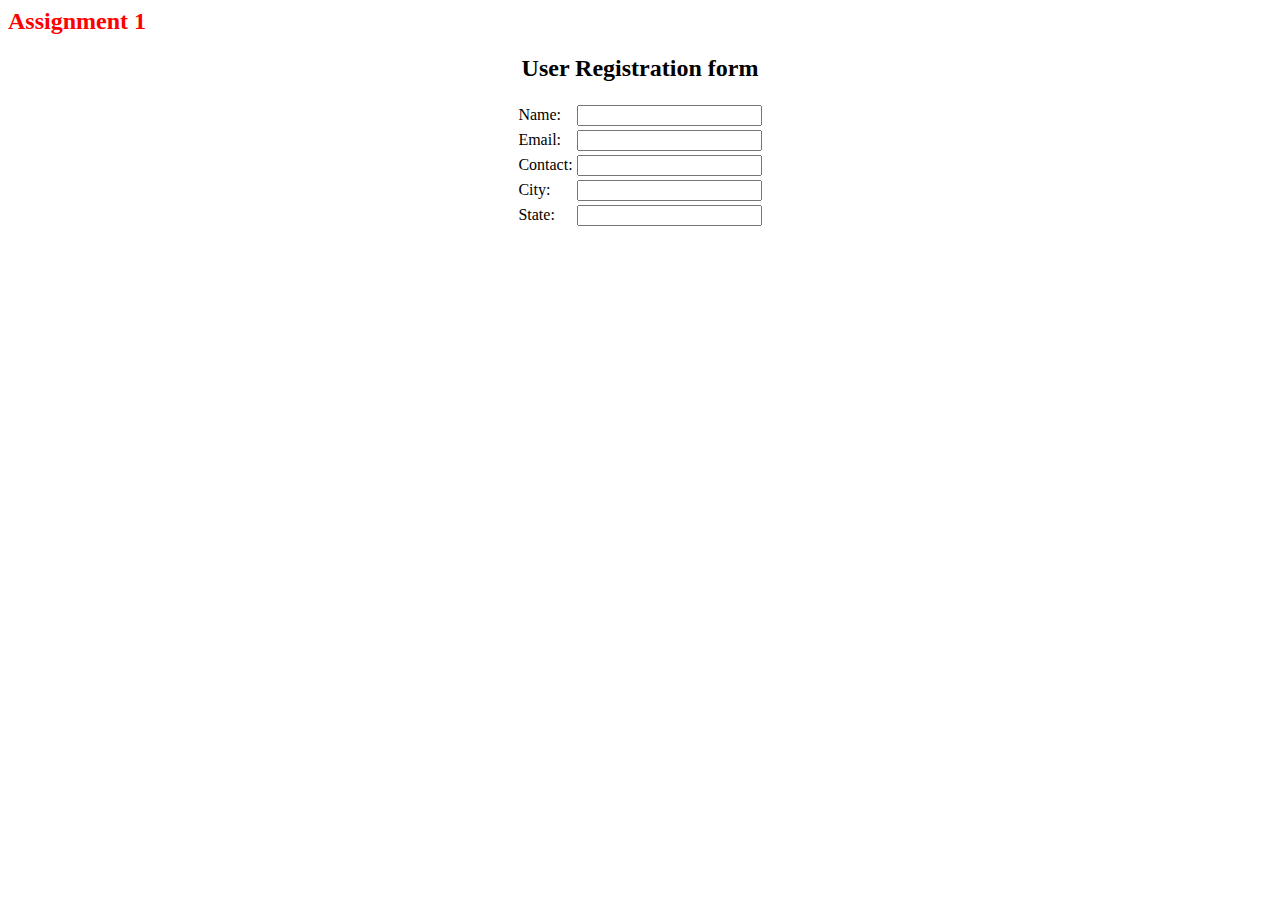
<file: Assessments/Divyapradha N/Assignment - 1/index.html>
<html>
<head>
<title>registration form</title>
</head>
<h2 ALIGN="LEFT" style="color:Red"> Assignment 1</h2>
<h2 ALIGN="CENTER">User Registration form</h2>

<form action="Welcome.html" method="post">
<table border="0" align="center">
<body>
<tbody>

<tr>
<td><label for="name">Name: </label></td>
<td><input id="name" maxlength="50" name="name" type="text" /></td>
</tr>

<tr>
<td><label for="email">Email:</label></td>
<td><input id="email" maxlength="50" name="email" type="text" /></td>
</tr>

<tr>
<td><label for="mobile">Contact: </label></td>
<td><input id="mobile" maxlength="50" name="mobile" type="number" /></td>
</tr>

<tr>
<td><label for="city">City:</label></td>
<td><input id="city" maxlength="50" name="city" type="text" /></td>
</tr>

<tr>
<td><label for="state">State:</label></td>
<td><input id="state" maxlength="50" name="state"
type="text" /></td>
</tr>

<tr>
</tbody>
</body>
</html>
</file>
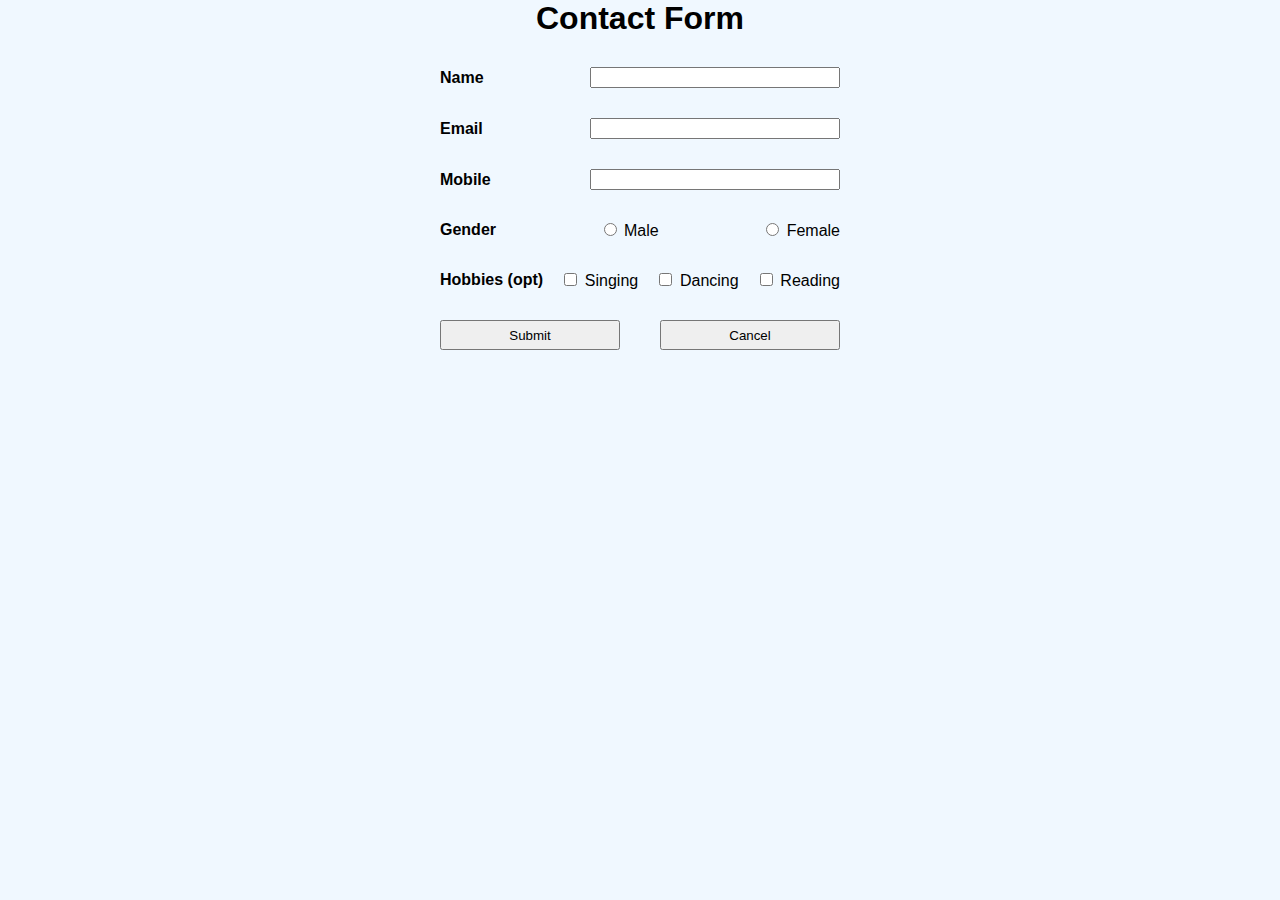
<file: Assessments/Divyapradha N/Assignment - 2/index.html>
<html>
 <head>
 <title>Form Validation</title>
<link rel="stylesheet" href="styles.css">
 </head>
 <body>
 <center>
 <h1>Contact Form</h1>
 <form name="contact_form">
 <span class="form-group">
 <label for="user_name">Name</label>
 <input type="text" name="user_name" />
 </span>
 <span class="form-group">
 <label for="user_email">Email</label>
<input type="email" name="user_email" />
 </span>
 <span class="form-group">
 <label for="user_mobile">Mobile</label>
<input type="number" name="user_mobile" />
 </span>
 <span class="form-group">
 <label for="user_gender">Gender</label>
<span> <input type="radio" name="user_gender" value="Male" /> Male </span>
<span> <input type="radio" name="user_gender" value="Female" /> Female </span>
 </span>
 <span class="form-group">
 <label for="user_hobbies">Hobbies (opt)</label>
<span> <input type="checkbox" name="user_hobbies" value="Singing" /> Singing </span>
<span> <input type="checkbox" name="user_hobbies" value="Dancing" /> Dancing </span>
<span> <input type="checkbox" name="user_hobbies" value="Reading" /> Reading </span>
 </span>
 <span class="form-group">
 <button type="button" onclick="validate()">Submit</button>
<button type="reset">Cancel</button>
 </span>
 </form>
 </center>
 <script type="text/javascript">
 const nameElement = document.contact_form.user_name;
 const emailElement = document.contact_form.user_email;
 const mobileElement = document.contact_form.user_mobile;
 const genderElement = document.contact_form.user_gender;
 const hobbiesElement = document.contact_form.user_hobbies;
 var message = '';
 function validateName(name) {
 var regex = /^([a-zA-Z]\s?)+$/;
 if (name === '' || !regex.test(name)) {
 nameElement.focus();
message = 'Name';
return false;
 }
 return true;
 }
 function validateEmail(email) {
 var regex = /^(\S+)\@(\S+)\.(\S{2,6})$/;
 if (email === '' || !regex.test(email)) {
 emailElement.focus();
message = 'Email';
return false;
 }
 return true;
 }
 function validateMobileNumber(mobile) {
 var regex = /^(\+\d{2}\s)?\d{10}$/;
 if (mobile === '' || !regex.test(mobile)) {
 mobileElement.focus();
 message = 'Mobile Number';
 return false;
 }
 return true;
 }
 function validateGender(gender) {
 if (gender === '') {
 message = 'Gender';
return false;
 }
 return true;
 }
 function validate() {
 var name = nameElement.value;
 var email = emailElement.value;
 var mobile = mobileElement.value;
 var gender = genderElement.value;
 var hobbies = [...hobbiesElement].filter((hobby) => hobby.checked).map((hobby) => hobby.value);
 if (validateName(name) && validateEmail(email) && validateMobileNumber(mobile) &&
validateGender(gender)) {
 alert(`
 Name: ${name}
 Email: ${email}
 Mobile Number: ${mobile}
 Gender: ${gender}
 Hobbies: ${hobbies.length ? hobbies : 'None'}
 `);
 } else {
 alert(`Enter Correct ${message}`);
 }
 }
 </script>
 </body>
</html>
</file>
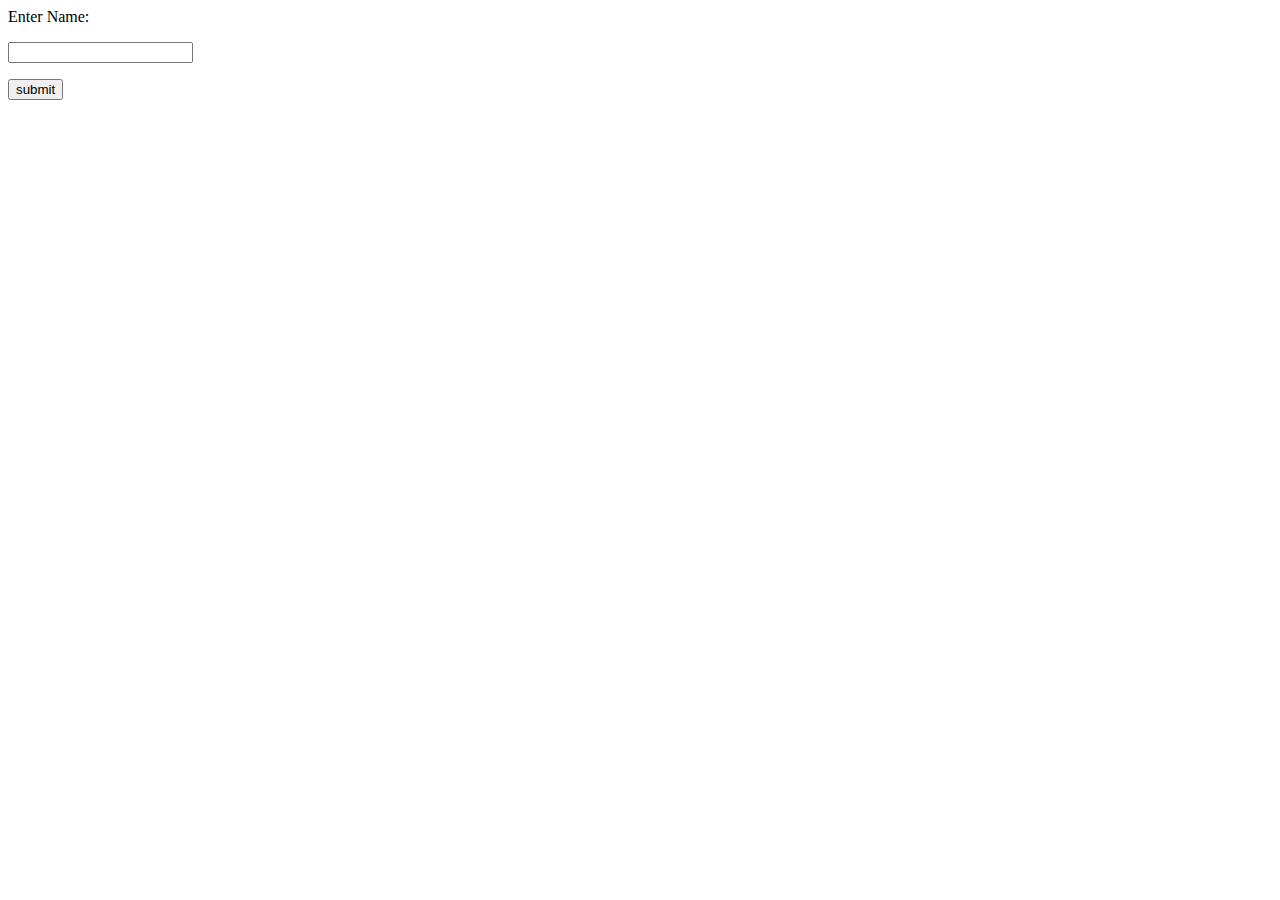
<file: Assessments/Divyapradha N/Assignment - 2/flaskassignment.html>
<html>
   <body>
      <form action = "http://localhost:5000/login" method = "post">
         <p>Enter Name:</p>
         <p><input type = "text" name = "nm" /></p>
         <p><input type = "submit" value = "submit" /></p>
      </form>   
   </body>
</html>
</file>
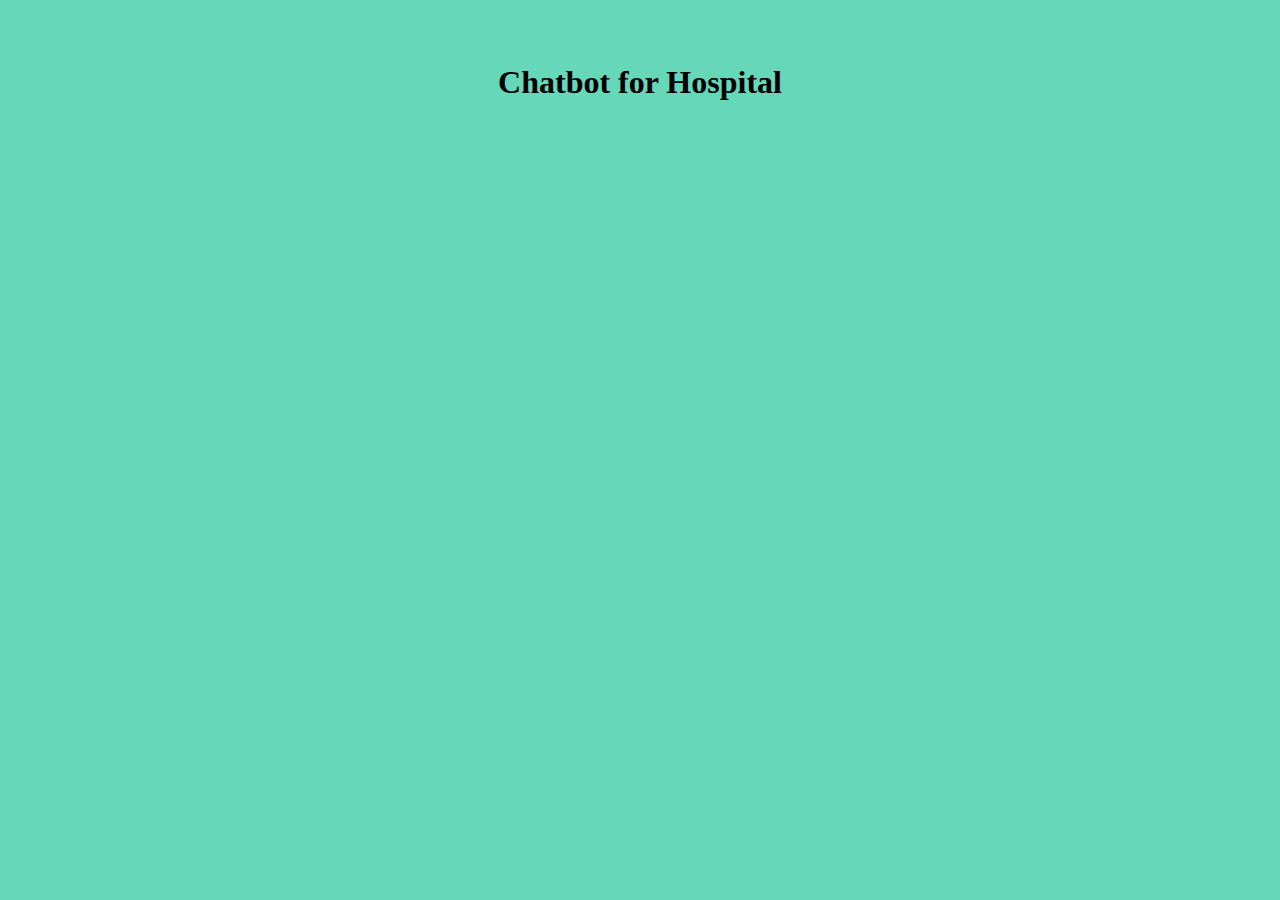
<file: Assessments/Divyapradha N/Assignment - 4/assistant.html>
<!DOCTYPE html>
<html lang="en">
<head>
    <meta charset="UTF-8">
    <meta name="viewport" content="width=device-width, initial-scale=1">
    <title>Assignment 3 Chatbot</title>
    <link rel="stylesheet" href="https://stackpath.bootstrapcdn.com/bootstrap/4.5.0/css/bootstrap.min.css" integrity="sha384-9aIt2nRpC12Uk9gS9baDl411NQApFmC26EwAOH8WgZl5MYYxFfc+NcPb1dKGj7Sk" crossorigin="anonymous">
    <style>
        body{
            background-color: #66d7b9;
            color: black;
            margin: 5%;
        }
    </style>
</head>
<body>
    <h1 style="text-align: center">Chatbot for Hospital</h1>
    <script>
        window.watsonAssistantChatOptions = {
          integrationID: "d927eecb-0383-4ca0-acdc-e6d829b857f4", // The ID of this integration.
          region: "jp-tok", // The region your integration is hosted in.
          serviceInstanceID: "8b7088cb-91c0-4a4e-a4e0-f1de720e232a", // The ID of your service instance.
          onLoad: function(instance) { instance.render(); }
        };
        setTimeout(function(){
          const t=document.createElement('script');
          t.src="https://web-chat.global.assistant.watson.appdomain.cloud/versions/" + (window.watsonAssistantChatOptions.clientVersion || 'latest') + "/WatsonAssistantChatEntry.js";
          document.head.appendChild(t);
        });
      </script>
</body>
</html>
</file>
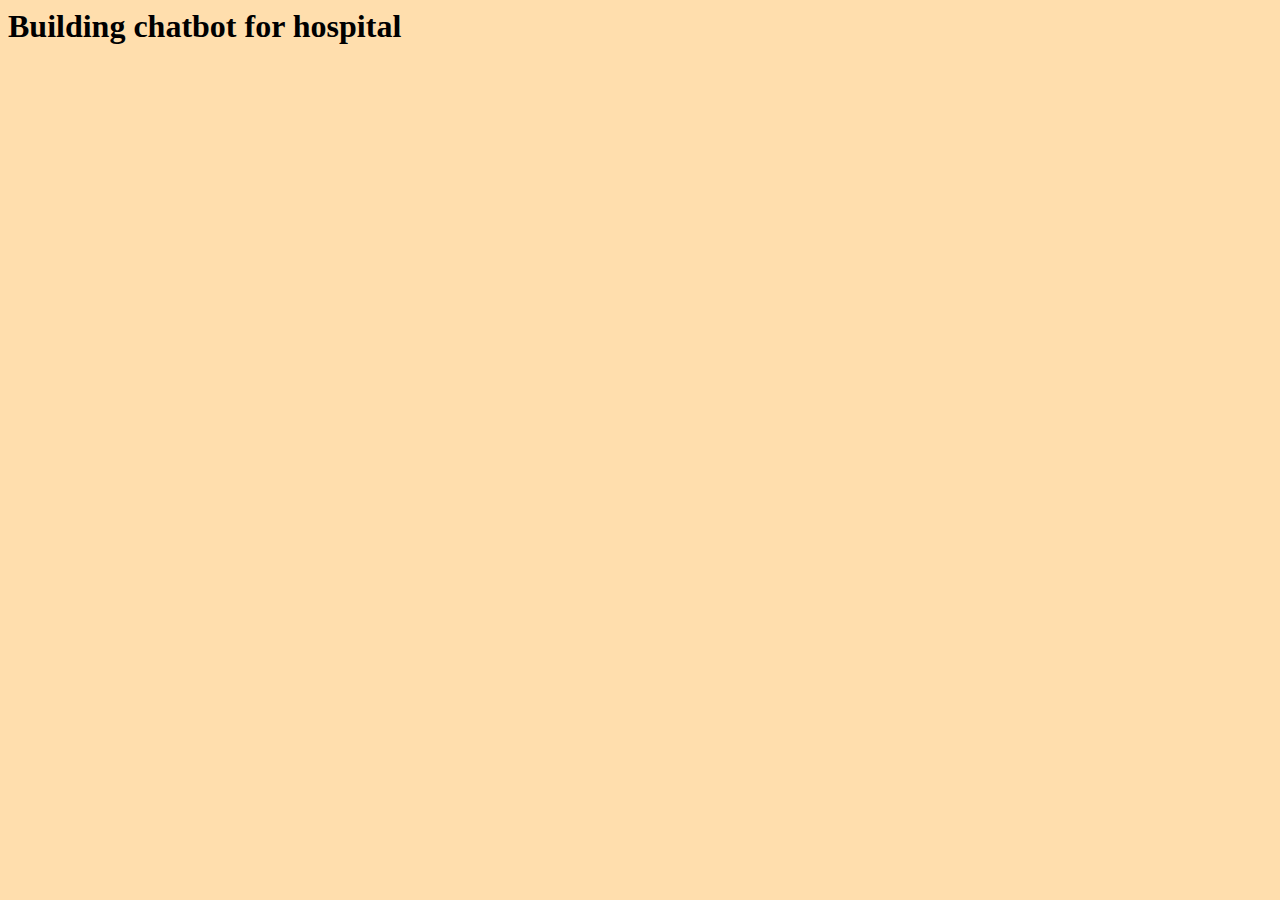
<file: Assessments/Divyapradha N/Assignment - 4/home.html>
<html lang="en">
<head>
    <meta charset="UTF-8">
    <meta http-equiv="X-UA-Compatible" content="IE=edge">
    <meta name="viewport" content="width=device-width, initial-scale=1.0">
    <title>Hospital</title>
    <style>
        body
        {
            background-color: navajowhite;
        }
    </style>
</head>
<body>
    <h1>Building chatbot for hospital</h1>
</body>
</html>
</file>
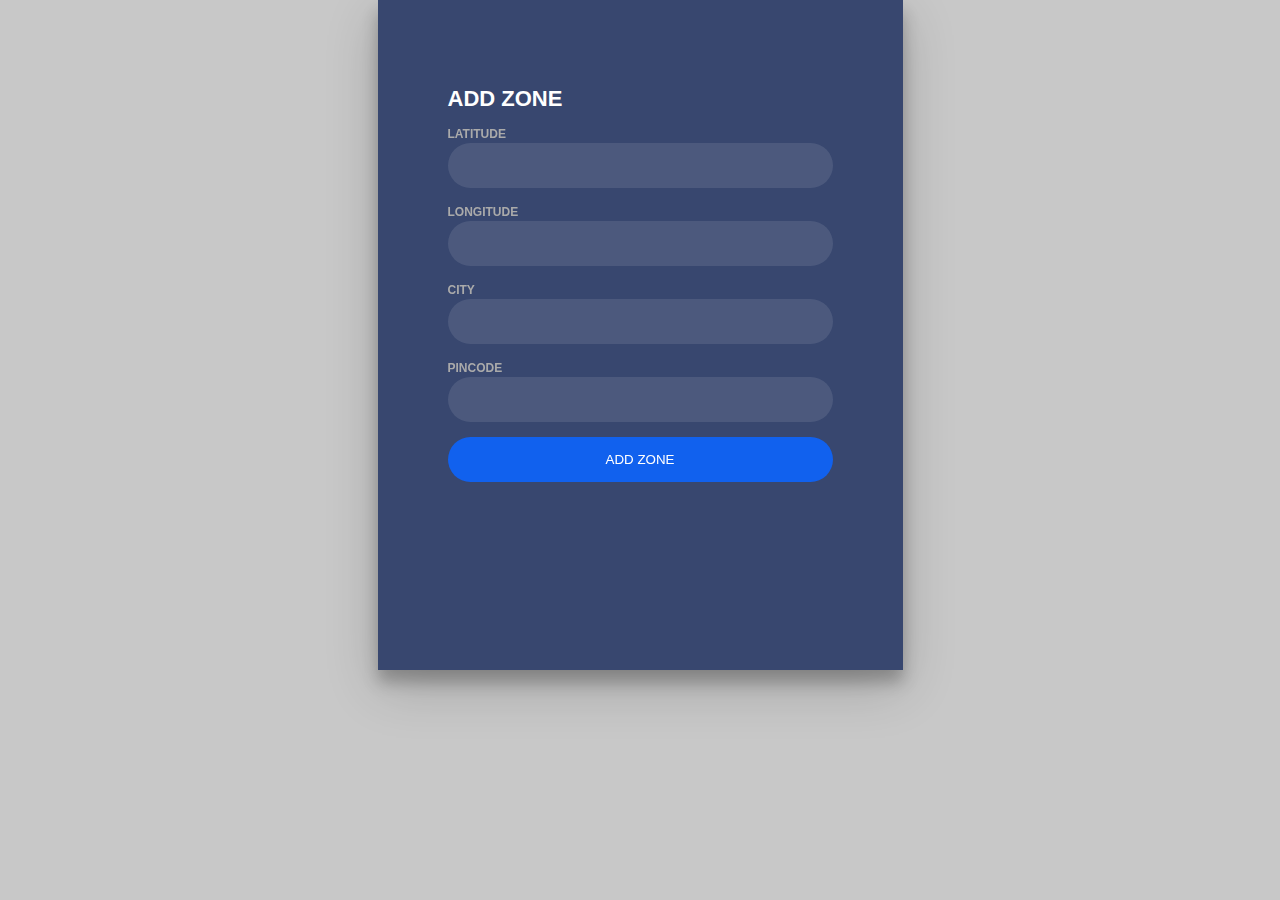
<file: Project/Project Development Phase/Sprint 3/addzone.html>
<!DOCTYPE html>
<html lang="en">
<head>
    
</head>
<body>
    <style>
    body{
	margin:0;
	color:#6a6f8c;
	background:#c8c8c8;
	font:600 16px/18px 'Open Sans',sans-serif;
}
*,:after,:before{box-sizing:border-box}
.clearfix:after,.clearfix:before{content:'';display:table}
.clearfix:after{clear:both;display:block}
a{color:inherit;text-decoration:none}

.login-wrap{
	width:100%;
	margin:auto;
	max-width:525px;
	min-height:670px;
	position:relative;
	background:url(https://cdn.shrm.org/image/upload/c_crop%2ch_617%2cw_1099%2cx_0%2cy_0/c_fit%2cf_auto%2cq_auto%2cw_767/v1/Legal%20and%20Compliance/coronavirus4m_utz5jt?databtoa=eyIxNng5Ijp7IngiOjAsInkiOjAsIngyIjoxMDk5LCJ5MiI6NjE3LCJ3IjoxMDk5LCJoIjo2MTd9fQ%3d%3d) no-repeat center;
	box-shadow:0 12px 15px 0 rgba(0,0,0,.24),0 17px 50px 0 rgba(0,0,0,.19);
}
.login-html{
	width:100%;
	height:100%;
	position:absolute;
	padding:90px 70px 50px 70px;
	background:rgba(40,57,101,.9);
}
.login-html .sign-in-htm,
.login-html .sign-up-htm{
	top:0;
	left:0;
	right:0;
	bottom:0;
	position:absolute;
	transform:rotateY(180deg);
	backface-visibility:hidden;
	transition:all .4s linear;
}
.login-html .sign-in,
.login-html .sign-up,
.login-form .group .check{
	display:none;
}
.login-html .tab,
.login-form .group .label,
.login-form .group .button{
	text-transform:uppercase;
}
.login-html .tab{
	font-size:22px;
	margin-right:15px;
	padding-bottom:5px;
	margin:0 15px 10px 0;
	display:inline-block;
	border-bottom:2px solid transparent;
}
.login-html .sign-in:checked + .tab,
.login-html .sign-up:checked + .tab{
	color:#fff;
	border-color:#1161ee;
}
.login-form{
	min-height:345px;
	position:relative;
	perspective:1000px;
	transform-style:preserve-3d;
}
.login-form .group{
	margin-bottom:15px;
}
.login-form .group .label,
.login-form .group .input,
.login-form .group .button{
	width:100%;
	color:#fff;
	display:block;
}
.login-form .group .input,
.login-form .group .button{
	border:none;
	padding:15px 20px;
	border-radius:25px;
	background:rgba(255,255,255,.1);
}
.login-form .group input[data-type="password"]{
	text-security:circle;
	-webkit-text-security:circle;
}
.login-form .group .label{
	color:#aaa;
	font-size:12px;
}
.login-form .group .button{
	background:#1161ee;
}
.login-form .group label .icon{
	width:15px;
	height:15px;
	border-radius:2px;
	position:relative;
	display:inline-block;
	background:rgba(255,255,255,.1);
}
.login-form .group label .icon:before,
.login-form .group label .icon:after{
	content:'';
	width:10px;
	height:2px;
	background:#fff;
	position:absolute;
	transition:all .2s ease-in-out 0s;
}
.login-form .group label .icon:before{
	left:3px;
	width:5px;
	bottom:6px;
	transform:scale(0) rotate(0);
}
.login-form .group label .icon:after{
	top:6px;
	right:0;
	transform:scale(0) rotate(0);
}
.login-form .group .check:checked + label{
	color:#fff;
}
.login-form .group .check:checked + label .icon{
	background:#1161ee;
}
.login-form .group .check:checked + label .icon:before{
	transform:scale(1) rotate(45deg);
}
.login-form .group .check:checked + label .icon:after{
	transform:scale(1) rotate(-45deg);
}
.login-html .sign-in:checked + .tab + .sign-up + .tab + .login-form .sign-in-htm{
	transform:rotate(0);
}
.login-html .sign-up:checked + .tab + .login-form .sign-up-htm{
	transform:rotate(0);
}

.hr{
	height:2px;
	margin:60px 0 50px 0;
	background:rgba(255,255,255,.2);
}
.foot-lnk{
	text-align:center;
}
    </style>
    
        
    <div class="login-wrap">
        <div class="login-html">
            <label for="tab-2" class="tab" style="color:white">ADD ZONE</label>
            <div class="login-form">
                
                    <form action="/addzone" method="post">
                        
				        <div class="group">
					        <label for="latitude" class="label">Latitude</label>
					        <input type="number" step="0.01" name="latitude" class="input"  id="latitude" required>
				        </div>
				        <div class="group">
					        <label for="longitude" class="label">Longitude</label>
					        <input type="number" step="0.01" name="longitude"  class="input" id="longitude"required>
				        </div>
				        <div class="group">
					        <label for="city" class="label">City</label>
					        <input type="text" name="city" class="input"  id="city" required>
				        </div>
				        <div class="group">
					        <label for="pincode" class="label">Pincode</label>
					        <input type="number" name="pincode" class="input"  id="pincode" required>
				        </div>
				
		    		    <div class="group">
			    		    <input type="submit" class="button" value="Add Zone">
			    	    </div>
            </div>
        </div>
    </div>
			

      
</body>
</html>
</file>
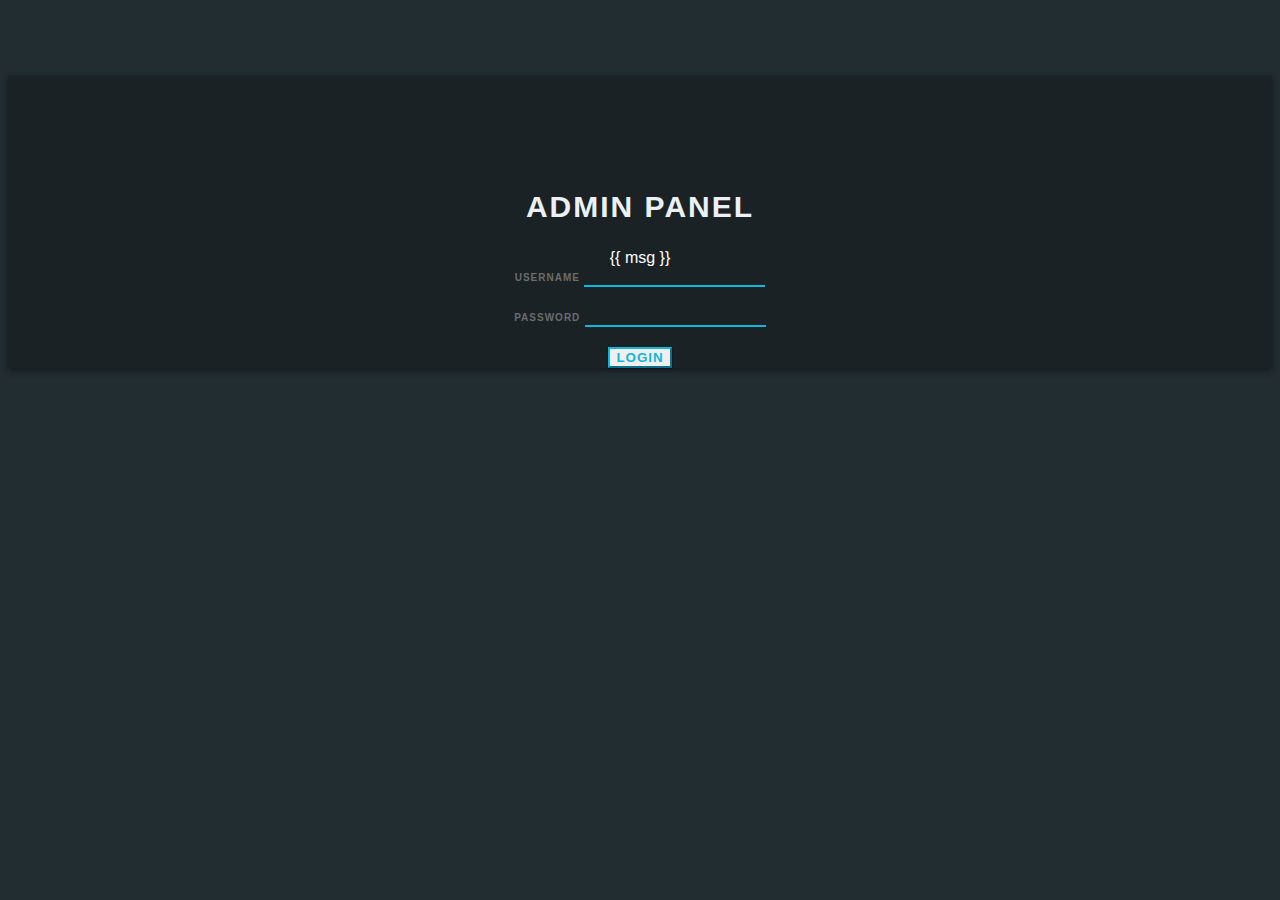
<file: Project/Project Development Phase/Sprint 3/host.html>
<!DOCTYPE html>
<html lang="en">
<head>
    
</head>
<body>
    <style>
body {
    background: #222D32;
    font-family: 'Roboto', sans-serif;
}

.login-box {
    margin-top: 75px;
    height: auto;
    background: #1A2226;
    text-align: center;
    box-shadow: 0 3px 6px rgba(0, 0, 0, 0.16), 0 3px 6px rgba(0, 0, 0, 0.23);
}

.login-key {
    height: 100px;
    font-size: 80px;
    line-height: 100px;
    background: -webkit-linear-gradient(#27EF9F, #0DB8DE);
    -webkit-background-clip: text;
    -webkit-text-fill-color: transparent;
}

.login-title {
    margin-top: 15px;
    text-align: center;
    font-size: 30px;
    letter-spacing: 2px;
    margin-top: 15px;
    font-weight: bold;
    color: #ECF0F5;
}

.login-form {
    margin-top: 25px;
    text-align: center;
}

input[type=text] {
    background-color: #1A2226;
    border: none;
    border-bottom: 2px solid #0DB8DE;
    border-top: 0px;
    border-radius: 0px;
    font-weight: bold;
    outline: 0;
    margin-bottom: 20px;
    padding-left: 0px;
    color: #ECF0F5;
    text-align: center;
}

input[type=password] {
    background-color: #1A2226;
    border: none;
    border-bottom: 2px solid #0DB8DE;
    border-top: 0px;
    border-radius: 0px;
    font-weight: bold;
    outline: 0;
    padding-left: 0px;
    margin-bottom: 20px;
    color: #ECF0F5;
}

.form-group {
    margin-bottom: 40px;
    outline: 0px;
}

.form-control:focus {
    border-color: inherit;
    -webkit-box-shadow: none;
    box-shadow: none;
    border-bottom: 2px solid #0DB8DE;
    outline: 0;
    background-color: #1A2226;
    color: #ECF0F5;
}

input:focus {
    outline: none;
    box-shadow: 0 0 0;
}

label {
    margin-bottom: 0px;
}

.form-control-label {
    font-size: 10px;
    color: #6C6C6C;
    font-weight: bold;
    letter-spacing: 1px;
}

.btn-outline-primary {
    border-color: #0DB8DE;
    color: #0DB8DE;
    border-radius: 0px;
    font-weight: bold;
    letter-spacing: 1px;
    box-shadow: 0 1px 3px rgba(0, 0, 0, 0.12), 0 1px 2px rgba(0, 0, 0, 0.24);
}

.btn-outline-primary:hover {
    background-color: #0DB8DE;
    right: 30px;
}

.login-btm {
    float: center;
}

.login-button {
    padding-right: 0px;
    text-align: center;
    margin-bottom: 25px;
}

.login-text {
    text-align: center;
    padding-left: 0px;
    color: #A2A4A4;
}

.loginbttm {
    padding: 0px;
}
    </style>
    
       
    <div class="container">
        <div class="row">
            <div class="col-lg-3 col-md-2"></div>
            <div class="col-lg-6 col-md-8 login-box">
                <div class="col-lg-12 login-key">
                    <i class="fa fa-key" aria-hidden="true"></i>
                </div>
                <div class="col-lg-12 login-title">
                    ADMIN PANEL
                </div>

                <div class="col-lg-12 login-form">
                    <div class="col-lg-12 login-form">
                        <form action="/host" method="post">
                            <div class="msg" style="color:white">{{ msg }}</div>
                            <div class="group">
                                <label class="form-control-label">USERNAME</label>
                                <input type="text" class="input"  name="uname" required>
                            </div>
                            <div class="group">
                                <label class="form-control-label">PASSWORD</label>
                                <input type="password" class="input" name="pwd" required>
                            </div>

                            <div class="col-lg-12 loginbttm">
                                <div class="col-lg-6 login-btm login-text">
                                    <!-- Error Message -->
                                </div>
                                <div class="col-lg-6 login-btm login-button">
                                    <button type="submit" class="btn btn-outline-primary">LOGIN</button>
                                </div>
                            </div>
                        </form>
                    </div>
                </div>
                <div class="col-lg-3 col-md-2"></div>
            </div>
        </div>

  
</body>
</html>
</file>
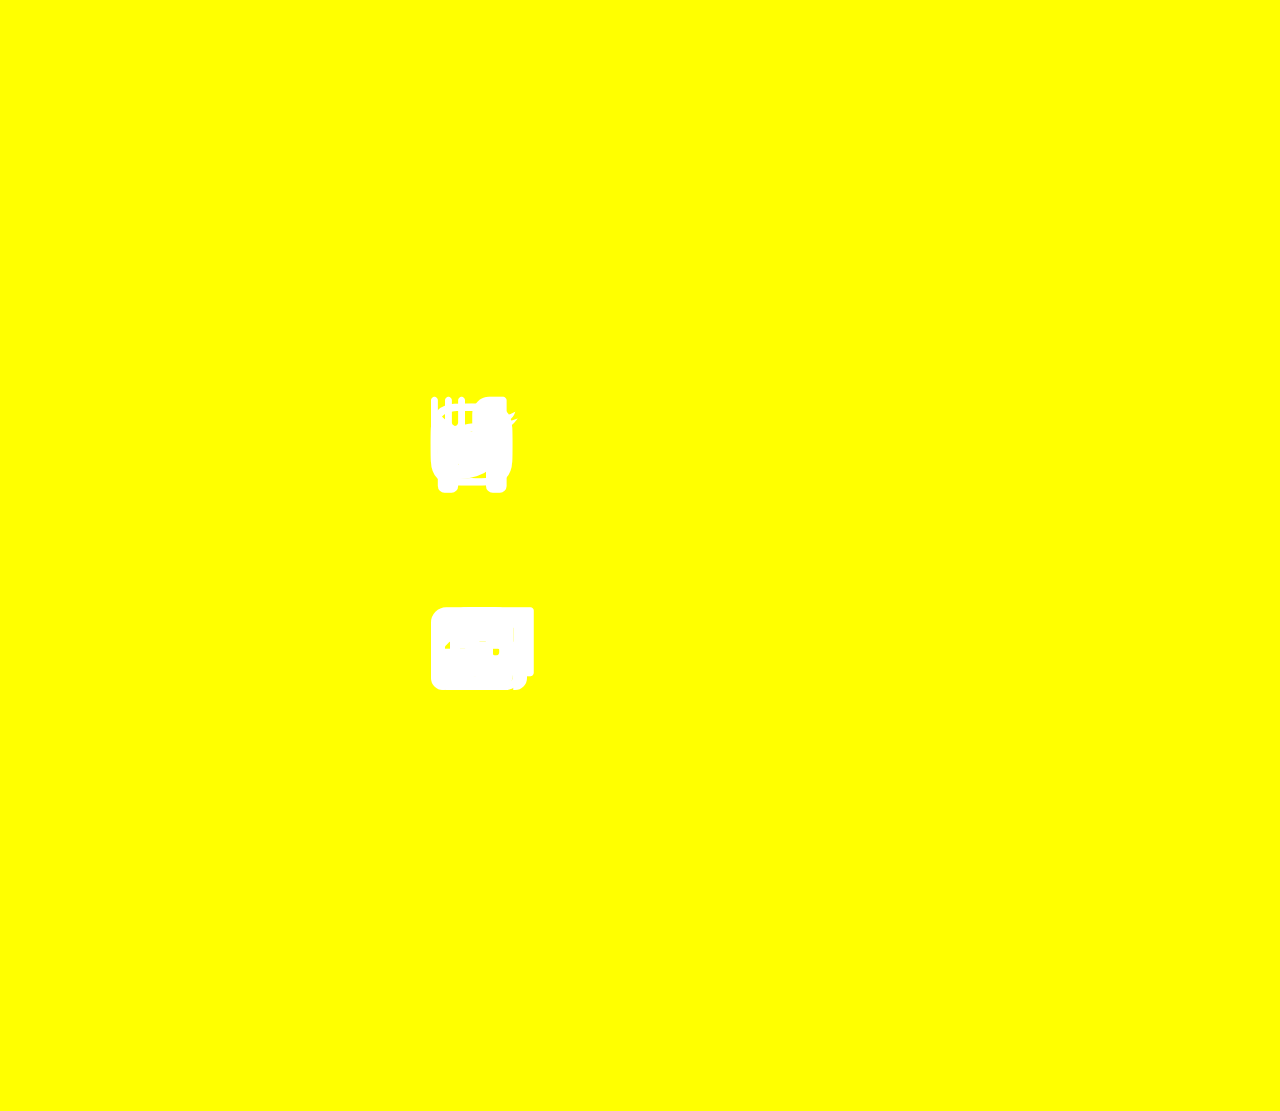
<file: Project/Project Development Phase/Sprint 3/links.html>
<!DOCTYPE html>
<html lang="en">
<head>
    
</head>
<body>
<style>
@import url(https://cdnjs.cloudflare.com/ajax/libs/font-awesome/4.6.3/css/font-awesome.css);

$timing        : 265ms;
$iconColor     : #fff00;
$accent        : #fff00;
$grape         : #fff00;
$orchid        : #fff00;

@mixin transformScale($size: 1) {
    transform: scale($size);
    -ms-transform: scale($size);
    -webkit-transform: scale($size);
}

body {
    background-color:yellow;
}

.social-container {
    width: 800px;
    margin: 40vh auto;
    text-align: center;
}

.social-icons {
    padding: 0;
    list-style: none;
    margin: 1em;
  
    li {
        display: inline-block;
        margin: 0.85em;
        position: relative;
        font-size: 1.2em;

    }

    i {
        color: #fff;
        position: absolute;
        top: 21px;
        left: 21px;
        transition: all $timing ease-out;
    }

    a {
        display: inline-block;
      
        &:before {
            @include transformScale();
            content: " ";
            width: 150px;
            height: 150px;
            border-radius: 100%;
            display: block;
            background: linear-gradient(45deg, $iconColor, $accent);
            transition: all $timing ease-out;
        }
        
        &:hover:before {
            transform: scale(0);
            transition: all $timing ease-in;
        }
        
        &:hover i {
            @include transformScale(2.2);
            color: $iconColor;
            background: -webkit-linear-gradient(45deg, $iconColor, $accent);
            -webkit-background-clip: text;
            -webkit-text-fill-color: transparent;
            transition: all $timing ease-in;
        }
    }
  
    a.social-square {
      
        &:before {
            background: linear-gradient(45deg, $grape, $orchid);
            border-radius: 10%;
        }
      
        &:hover:before {
            transform: rotate(-180deg);
            -ms-transform: rotate(-180deg);
            -webkit-transform: scale(-180deg);
            border-radius: 100%;
        }
        
        &:hover i {
            @include transformScale(1.6);
            color: #fff00;
            transform: scale(1.6);
            -webkit-text-fill-color: #fff;
        }
    }
}
</style>
<div class="social-container">
    <ul class="social-icons">
        <li><a href="https://www.instagram.com/bloodbankindia/?igshid=b287cuy8xtmi"><i class="fa fa-instagram fa-5x"></i></a>
        <a href="https://twitter.com/mygovindia"><i class="fa fa-twitter fa-5x"></i></a>
        <a href="https://www.thebetterindia.com/253170/coronavirus-covid-19-meals-food-delivery-cost-service-online-booking-mumbai-bengaluru-delhi-lucknow-ahmedabad-indore-jaipur-bhopal-india-gop94/"><i class="fa fa-cutlery fa-5x"></i></a></li>
        
    </ul>
    <ul class="social-icons">
      <li><a href="https://dir.indiamart.com/impcat/24-hours-ambulance-service.html" class="social-square"><i class="fa fa-ambulance fa-5x"></i></a>
      <a href="https://www.oneindia.com/covid-19-vaccine-hospitals-list.html" class="social-square"><i class="fa fa-plus-square fa-5x"></i></a>
      <a href="https://www.covidresourceindia.com/" class="social-square"><i class="fa fa-medkit fa-5x"></i></a></li>
      
      
    </ul>
</div>
</body>
</html>
</file>
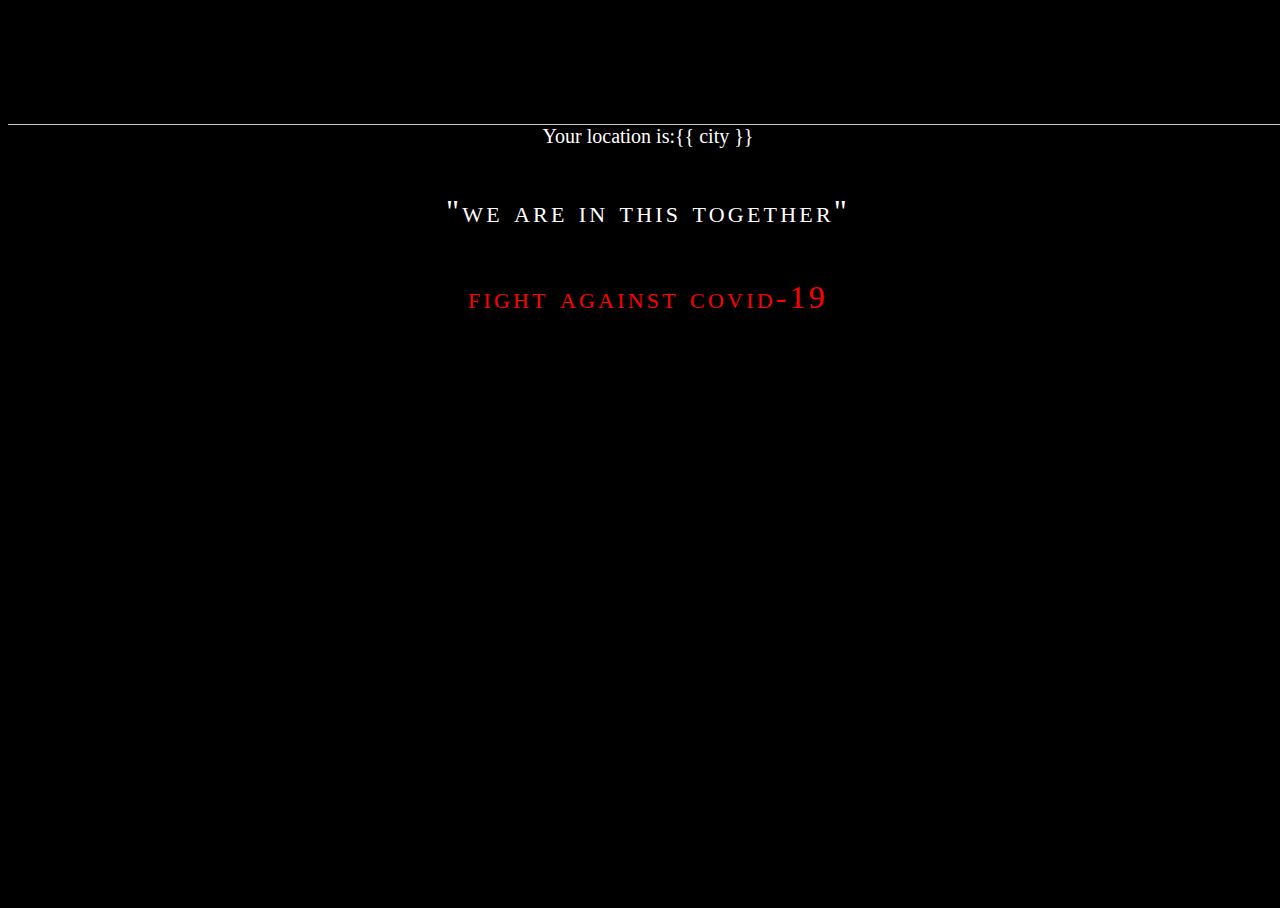
<file: Project/Project Development Phase/Sprint 3/location.html>
<!DOCTYPE html>
<html lang="en">
<head>
    
</head>
<body>
    <style>
html, body {
  overflow-x: hidden;
  overflow-y: hidden; 
  height: 100%;
  width: 100%;
  position: absolute;
  background-color: black;
  background-image: url('https://wallpapercave.com/wp/5KLTq1z.jpg');
  background-repeat: no-repeat;
  background-size: cover;
  background-position: top;
  z-index: -2;
}

#display {
	color: white;
	font-size: 2.9em;
	top: 10px;
  border-bottom: thin solid;
  padding-bottom: 20px;
  opacity: 0.80;
  filter: alpha(opacity=80); /* For IE8 and earlier */
}

#date {
  color: white;
  font-size: 1.3em;
  font-family: Georgia, "Times New Roman", Times, serif;
  font-weight: normal;
  letter-spacing: 0.2em;
  opacity: 0.6;
  filter: alpha(opacity=60); /* For IE8 and earlier */
}

#footer {
  width: 100%;
  height: 40px;
  position: fixed;
  bottom: -1px;
  background-color: white;
  text-align: center;
  opacity: 0.5;
  filter: alpha(opacity=50); /* For IE8 and earlier */
}

#line {
  width: 100%;
  bottom: 4em;
  position: fixed;
  border-bottom: solid white;
  padding: 15px;
  opacity: 0.5;
  filter: alpha(opacity=50); /* For IE8 and earlier */
}

.navbar {
  position: fixed;
  width: 100%;
  opacity: 0.6;
  filter: alpha(opacity=60); /* For IE8 and earlier */
}

.wrapper {
  background-color: red;
}

span {
  border-radius: 100px;
  opacity: 0.75;
  filter: alpha(opacity=75); /* For IE8 and earlier */
}

#content {
  height: 45em;
} p {
  max-width: 30em;
  color: white;
  font-family: "Adobe Caslon Pro", "Hoefler Text", Georgia, Garamond, Times, serif;
  letter-spacing:0.1em;
  text-align:center;
  margin: 40px auto;
  text-transform: lowercase;
  line-height: 145%;
  font-size: 2em;
  font-variant: small-caps;
}

p :hover {
  text-decoration: none;
}

.container {
  padding-top: 6em;
  text-align: center;
}

#b-nav {
  padding-bottom: 5em;
  position: fixed;
  width: 100%;
  bottom: 2em;
}

#b-nav ul {
  margin: 0;
  padding: 0.5em;
  list-style-type: none;
  text-align: center;
}

#b-nav ul li {
  display: inline;
}

#b-nav ul li a {
  text-decoration: none;
  padding: .2em 1em;
  background-color: black;
  opacity: 0.4;
  filter: alpha(opacity=40); /* For IE8 and earlier */
}

.hold {
  width: 100%;
  text-align: left;
}

#gen {
  outline: none;
  padding-top: 5px;
  text-decoration: none;
  opacity: 0.6;
  background-color: black;
  color: white;
  border: thin solid white;
  height: 40px;
  width: 100px;
  border-radius: 2px;
  transition: 0.5s;
  padding-bottom: 5px;
}

#gen:hover {
  background-color: white;
  color: black;
  border: thin solid black;
  opacity: 0.8;
}

#gen a {
  text-decoration: none;
}

#date {
  color: white;
}

@media screen 
 and (max-device-width: 800px) 
  and (max-device-height: 640px) 
  and (-webkit-device-pixel-ratio: 2) 
  and (orientation: portrait) {
    p {
      font-size: 1em;
    }
}

.fa-twitter {
  font-size: 30px !important;
  margin-left: 20px;
}

    </style>
   <link rel="stylesheet" type="text/css" href="https://cdnjs.cloudflare.com/ajax/libs/font-awesome/4.7.0/css/font-awesome.min.css">
  <body onload="startTime(); startDate()">
    <div class="container">
      <div id="date"></div>
      <div id="display"></div>
      <div id="content">
     
      <div class="city" style="color:white;font-size:20px;">Your location is:{{ city }}</div></p>
        <p id="quote">"WE ARE IN THIS TOGETHER"</p>
        <p style="color:red">Fight against Covid-19</p>
        
      </div>
    </div>
    

</body>
</html>
</file>
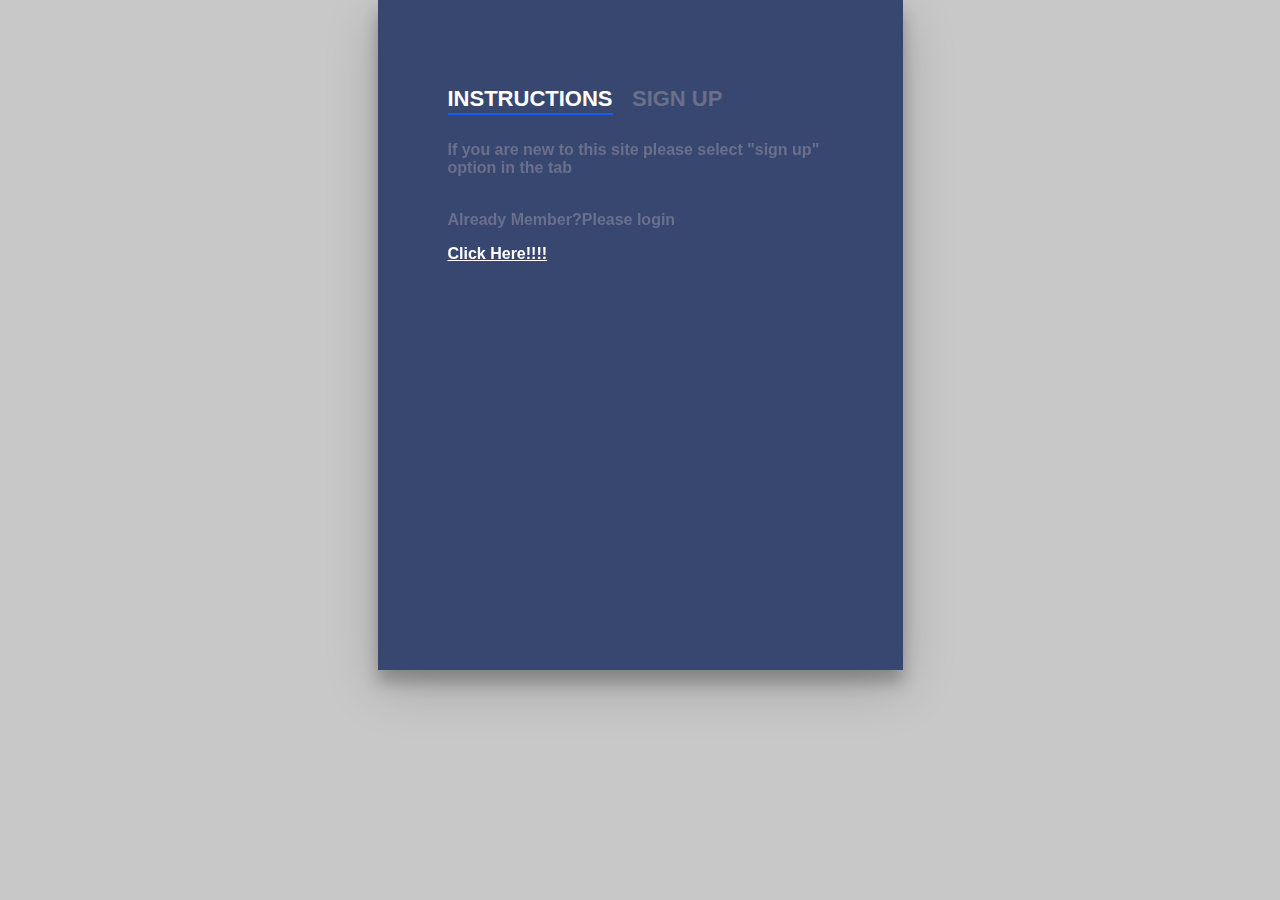
<file: Project/Project Development Phase/Sprint 3/log.html>
<!DOCTYPE html>
<html lang="en">
<head>
    
</head>
<body>
    <style>
    body{
	margin:0;
	color:#6a6f8c;
	background:#c8c8c8;
	font:600 16px/18px 'Open Sans',sans-serif;
}
*,:after,:before{box-sizing:border-box}
.clearfix:after,.clearfix:before{content:'';display:table}
.clearfix:after{clear:both;display:block}
a{color:inherit;text-decoration:none}

.login-wrap{
	width:100%;
	margin:auto;
	max-width:525px;
	min-height:670px;
	position:relative;
	background:url(https://cdn.shrm.org/image/upload/c_crop%2ch_617%2cw_1099%2cx_0%2cy_0/c_fit%2cf_auto%2cq_auto%2cw_767/v1/Legal%20and%20Compliance/coronavirus4m_utz5jt?databtoa=eyIxNng5Ijp7IngiOjAsInkiOjAsIngyIjoxMDk5LCJ5MiI6NjE3LCJ3IjoxMDk5LCJoIjo2MTd9fQ%3d%3d) no-repeat center;
	box-shadow:0 12px 15px 0 rgba(0,0,0,.24),0 17px 50px 0 rgba(0,0,0,.19);
}
.login-html{
	width:100%;
	height:100%;
	position:absolute;
	padding:90px 70px 50px 70px;
	background:rgba(40,57,101,.9);
}
.login-html .sign-in-htm,
.login-html .sign-up-htm{
	top:0;
	left:0;
	right:0;
	bottom:0;
	position:absolute;
	transform:rotateY(180deg);
	backface-visibility:hidden;
	transition:all .4s linear;
}
.login-html .sign-in,
.login-html .sign-up,
.login-form .group .check{
	display:none;
}
.login-html .tab,
.login-form .group .label,
.login-form .group .button{
	text-transform:uppercase;
}
.login-html .tab{
	font-size:22px;
	margin-right:15px;
	padding-bottom:5px;
	margin:0 15px 10px 0;
	display:inline-block;
	border-bottom:2px solid transparent;
}
.login-html .sign-in:checked + .tab,
.login-html .sign-up:checked + .tab{
	color:#fff;
	border-color:#1161ee;
}
.login-form{
	min-height:345px;
	position:relative;
	perspective:1000px;
	transform-style:preserve-3d;
}
.login-form .group{
	margin-bottom:15px;
}
.login-form .group .label,
.login-form .group .input,
.login-form .group .button{
	width:100%;
	color:#fff;
	display:block;
}
.login-form .group .input,
.login-form .group .button{
	border:none;
	padding:15px 20px;
	border-radius:25px;
	background:rgba(255,255,255,.1);
}
.login-form .group input[data-type="password"]{
	text-security:circle;
	-webkit-text-security:circle;
}
.login-form .group .label{
	color:#aaa;
	font-size:12px;
}
.login-form .group .button{
	background:#1161ee;
}
.login-form .group label .icon{
	width:15px;
	height:15px;
	border-radius:2px;
	position:relative;
	display:inline-block;
	background:rgba(255,255,255,.1);
}
.login-form .group label .icon:before,
.login-form .group label .icon:after{
	content:'';
	width:10px;
	height:2px;
	background:#fff;
	position:absolute;
	transition:all .2s ease-in-out 0s;
}
.login-form .group label .icon:before{
	left:3px;
	width:5px;
	bottom:6px;
	transform:scale(0) rotate(0);
}
.login-form .group label .icon:after{
	top:6px;
	right:0;
	transform:scale(0) rotate(0);
}
.login-form .group .check:checked + label{
	color:#fff;
}
.login-form .group .check:checked + label .icon{
	background:#1161ee;
}
.login-form .group .check:checked + label .icon:before{
	transform:scale(1) rotate(45deg);
}
.login-form .group .check:checked + label .icon:after{
	transform:scale(1) rotate(-45deg);
}
.login-html .sign-in:checked + .tab + .sign-up + .tab + .login-form .sign-in-htm{
	transform:rotate(0);
}
.login-html .sign-up:checked + .tab + .login-form .sign-up-htm{
	transform:rotate(0);
}

.hr{
	height:2px;
	margin:60px 0 50px 0;
	background:rgba(255,255,255,.2);
}
.foot-lnk{
	text-align:center;
}
    </style>
    
        <div class="login-wrap">
	<div class="login-html">
		<input id="tab-2" type="radio" name="tab" class="sign-in" checked><label for="tab-2" class="tab">Instructions</label>
		<input id="tab-1" type="radio" name="tab" class="sign-up"><label for="tab-1" class="tab">Sign Up</label>
		<div class="login-form">
		<div class="sign-in-htm">
		<p>If you are new to this site please select "sign up" option in the tab <p><br>
		<label for="tab-2"><b>Already Member?Please login<b></label>
					<p style="color:white"> <a href="/reg"> <u>Click Here!!!! </a> </p>
		</div>	
			<div class="login-form">
			<form action="/log" method="post">
			<div class="sign-up-htm">
				<div class="group">
					<label for="username" class="label">Username</label>
					<input type="text" name="username" class="input"  id="username" required>
				</div>
				<div class="group">
					<label for="email" class="label">Email Address</label>
					<input type="email" name="email"  class="input" id="email"required>
				</div>
				<div class="group">
					<label for="password" class="label">Password</label>
					<input type="password" name="password" class="input"  id="password"required>
				</div>
				

				<div class="group">
					<input type="submit" class="button" value="Sign Up">
				</div>
				<div class="hr"></div>
				<div class="foot-lnk">
					<label for="tab-1">Already Member?Please login</label>
					<p><a href="/reg">Click Here!!!!</a></p> 
				</div>
			</div>
		</div>
	</div>
</div>
</div>

      
</body>
</html>
</file>
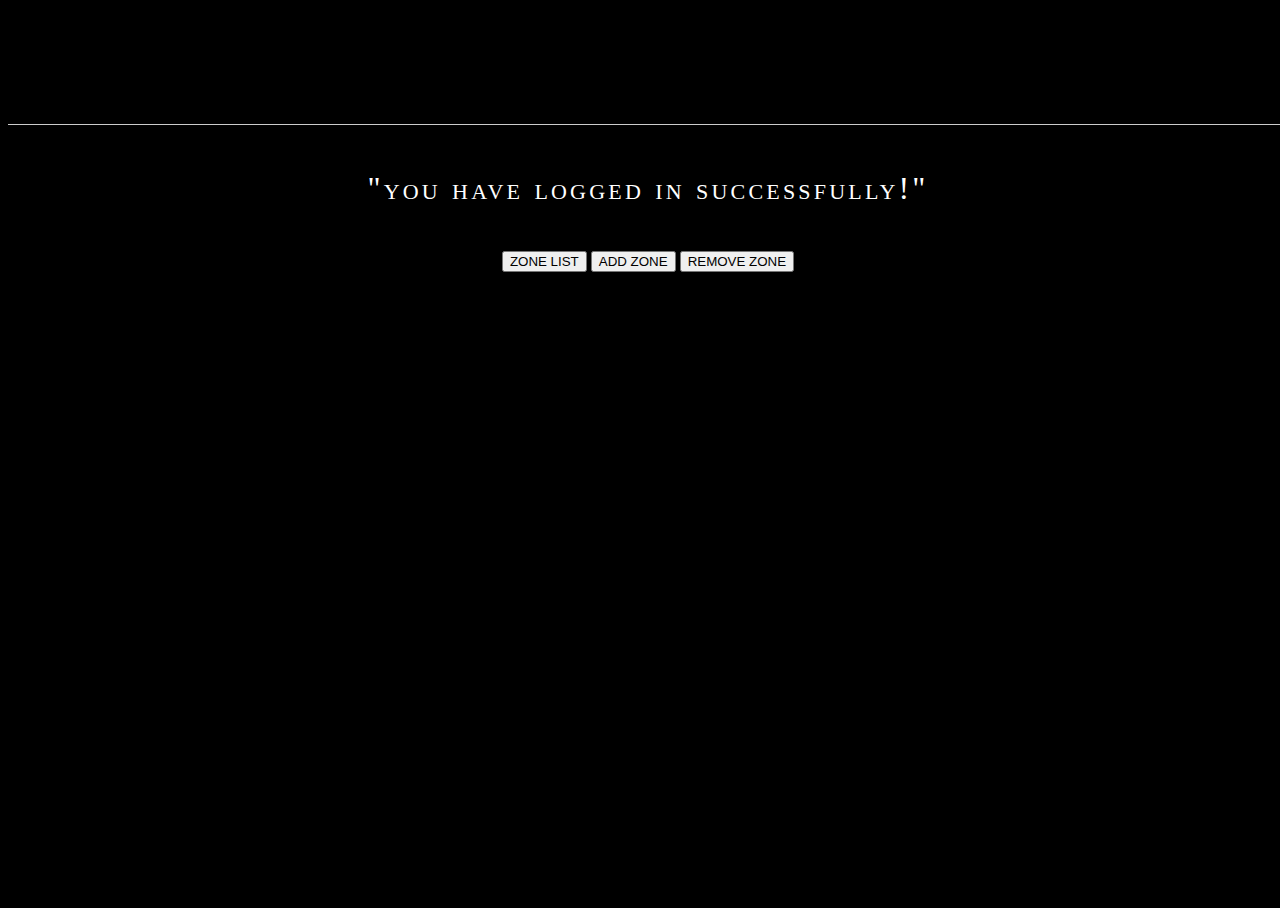
<file: Project/Project Development Phase/Sprint 3/logged.html>
<!DOCTYPE html>
<html lang="en">
<head>
    
</head>
<body>
    <style>
html, body {
  overflow-x: hidden;
  overflow-y: hidden; 
  height: 100%;
  width: 100%;
  position: absolute;
  background-color: black;
  background-image: url('https://wallpapercave.com/wp/5KLTq1z.jpg');
  background-repeat: no-repeat;
  background-size: cover;
  background-position: top;
  z-index: -2;
}

#display {
	color: white;
	font-size: 2.9em;
	top: 10px;
  border-bottom: thin solid;
  padding-bottom: 20px;
  opacity: 0.80;
  filter: alpha(opacity=80); /* For IE8 and earlier */
}

#date {
  color: white;
  font-size: 1.3em;
  font-family: Georgia, "Times New Roman", Times, serif;
  font-weight: normal;
  letter-spacing: 0.2em;
  opacity: 0.6;
  filter: alpha(opacity=60); /* For IE8 and earlier */
}

#footer {
  width: 100%;
  height: 40px;
  position: fixed;
  bottom: -1px;
  background-color: white;
  text-align: center;
  opacity: 0.5;
  filter: alpha(opacity=50); /* For IE8 and earlier */
}

#line {
  width: 100%;
  bottom: 4em;
  position: fixed;
  border-bottom: solid white;
  padding: 15px;
  opacity: 0.5;
  filter: alpha(opacity=50); /* For IE8 and earlier */
}

.navbar {
  position: fixed;
  width: 100%;
  opacity: 0.6;
  filter: alpha(opacity=60); /* For IE8 and earlier */
}

.wrapper {
  background-color: red;
}

span {
  border-radius: 100px;
  opacity: 0.75;
  filter: alpha(opacity=75); /* For IE8 and earlier */
}

#content {
  height: 45em;
} p {
  max-width: 30em;
  color: white;
  font-family: "Adobe Caslon Pro", "Hoefler Text", Georgia, Garamond, Times, serif;
  letter-spacing:0.1em;
  text-align:center;
  margin: 40px auto;
  text-transform: lowercase;
  line-height: 145%;
  font-size: 2em;
  font-variant: small-caps;
}

p :hover {
  text-decoration: none;
}

.container {
  padding-top: 6em;
  text-align: center;
}

#b-nav {
  padding-bottom: 5em;
  position: fixed;
  width: 100%;
  bottom: 2em;
}

#b-nav ul {
  margin: 0;
  padding: 0.5em;
  list-style-type: none;
  text-align: center;
}

#b-nav ul li {
  display: inline;
}

#b-nav ul li a {
  text-decoration: none;
  padding: .2em 1em;
  background-color: black;
  opacity: 0.4;
  filter: alpha(opacity=40); /* For IE8 and earlier */
}

.hold {
  width: 100%;
  text-align: left;
}

#gen {
  outline: none;
  padding-top: 5px;
  text-decoration: none;
  opacity: 0.6;
  background-color: black;
  color: white;
  border: thin solid white;
  height: 40px;
  width: 100px;
  border-radius: 2px;
  transition: 0.5s;
  padding-bottom: 5px;
}

#gen:hover {
  background-color: white;
  color: black;
  border: thin solid black;
  opacity: 0.8;
}

#gen a {
  text-decoration: none;
}

#date {
  color: white;
}

@media screen 
 and (max-device-width: 800px) 
  and (max-device-height: 640px) 
  and (-webkit-device-pixel-ratio: 2) 
  and (orientation: portrait) {
    p {
      font-size: 1em;
    }
}

.fa-twitter {
  font-size: 30px !important;
  margin-left: 20px;
}

    </style>
   <link rel="stylesheet" type="text/css" href="https://cdnjs.cloudflare.com/ajax/libs/font-awesome/4.7.0/css/font-awesome.min.css">
  <body onload="startTime(); startDate()">
    <div class="container">
      <div id="date"></div>
      <div id="display"></div>
      <div id="content">
     
      <div class="logged"> </div></p>
        <p id="quote">"YOU HAVE LOGGED IN SUCCESSFULLY!"</p>
        <a href="\table"><button type="button">ZONE LIST</button></a>
        <a href="\addzone"><button type="button">ADD ZONE</button></a>
        <a href="\removezone"><button type="button">REMOVE ZONE</button></a>
        
        
        
  

        
      </div>
    </div>
    

</body>
</html>
</file>
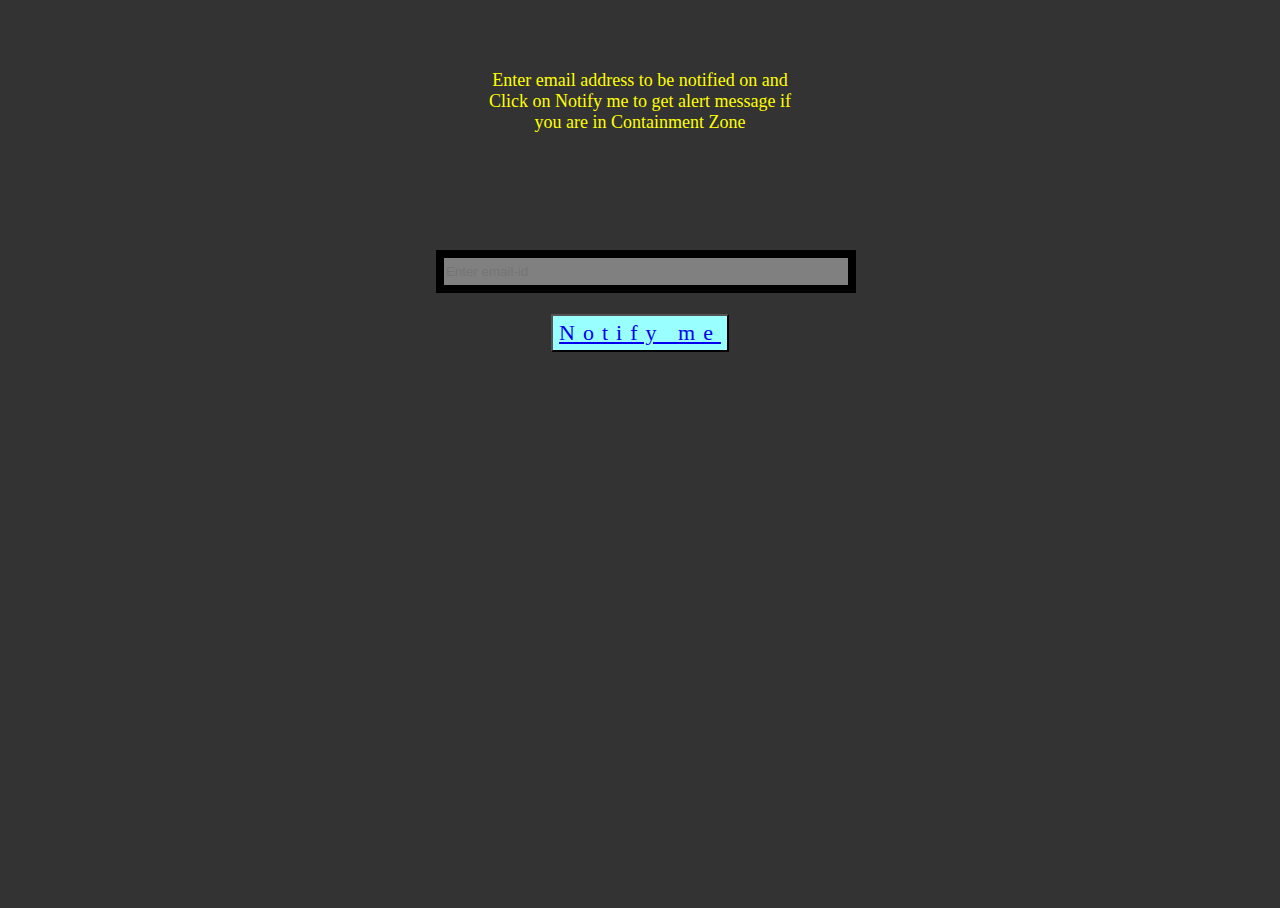
<file: Project/Project Development Phase/Sprint 3/main.html>
<!DOCTYPE html>
<html lang="en">
<head>
    
</head>
<body>
<style>
html, body {
  background: #333;
  height: 100%;
  overflow: hidden;
  text-align: center;
}

.svg-wrapper {
  height: 60px;
	margin: 0 auto;
  position: relative;
  
  transform: translateY(-50%);
  width: 320px;
}

.shape {
  fill: transparent;
  stroke-dasharray: 140 540;
  stroke-dashoffset: -474;
  stroke-width: 8px;
  stroke: #19f6e8;
}

.text {
  color: #fff00;
  font-family: 'Roboto Condensed';
  font-size: 22px;
  letter-spacing: 8px;
  line-height: 32px;
  position: relative;
  top: 300px;
}

@keyframes draw {
  0% {
    stroke-dasharray: 140 540;
    stroke-dashoffset: -474;
    stroke-width: 8px;
  }
  100% {
    stroke-dasharray: 760;
    stroke-dashoffset: 0;
    stroke-width: 2px;
  }
}

.svg-wrapper:hover .shape {
  -webkit-animation: 0.5s draw linear forwards;
  animation: 0.5s draw linear forwards;
}

</style>
 <form action="/loc" method="POST">
 <br>
 <br>
 <input type="text"  name="mail" class="input"  id="mail" style="position: absolute; left: 20%; margin-left: 180px; width: 400px; height: 25px; background:grey ; border: 8px solid black; top:250px" placeholder="Enter email-id" required>
  
<div class="svg-wrapper">
  

	<div>				
   <button type="submit" id="button" class="text" style="color:yellow; top:300px;background-color:#99ffff"><a href="/loc"> Notify me </a></button>
<p style="color:yellow;font-size:18px;top:300px">Enter email address to be notified on and Click on Notify me to get alert message if you are in Containment Zone</p>
</div>
 </form>  
    
</div>
</body>
</html>
</file>
<file: Assessments/Divyapradha N/Assignment - 2/styles.css>
body {
 width: 100vw;
 margin: 0 auto;
 font-family: sans-serif;
 background-color: aliceblue;
 }
 .form-group {
 width: 400px;
 margin: 30px 0;
 display: flex;
 align-items: center;
 justify-content: space-between;
 }
 label {
 font-weight: bold;
 }
 input[type='text'],
 input[type='email'],
 input[type='number'] {
 width: 250px;
 }
 button {
 width: 45%;
 height: 30px;
 }
</file>
